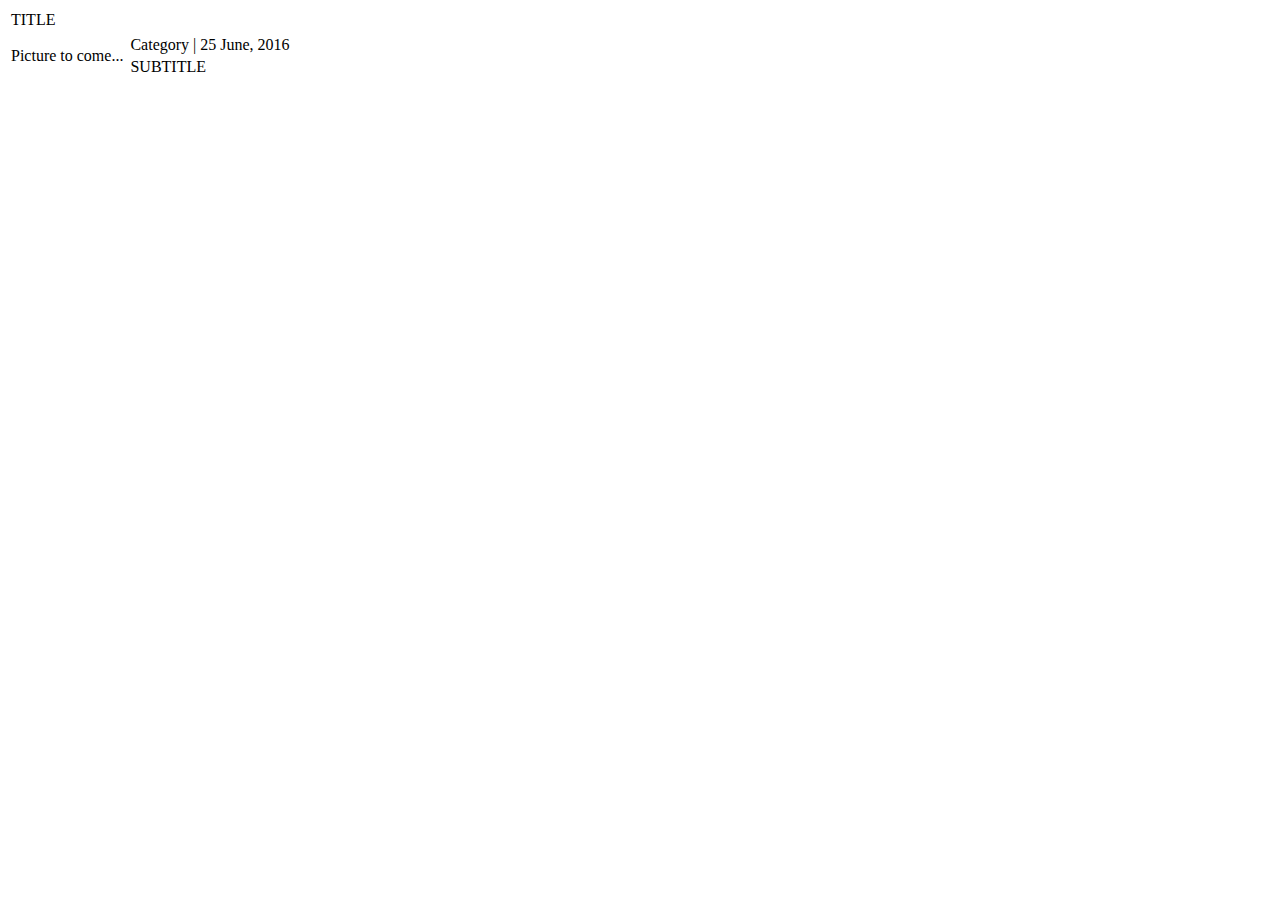
<file: Project2/Project2/public/testtable.html>
<!DOCTYPE html>
<html>
  <head>
    <meta charset="utf-8">
    <title>React Project 1</title>
    <!-- Not present in the tutorial. Just for basic styling. -->
   
  </head>
  <body>
    <table>
    <TBODY>
    <TR><TD>TITLE</TD></TR>
    <TR>
    <TD>Picture to come...</TD>
    <TD>
      <TABLE>
        <TR><TD>Category | 25 June, 2016</TD></TR>
        <TR><TD>SUBTITLE</TD></TR>
      </TABLE>
    </TD>
    </TR>
    </TBODY>
    </table>
    <!-- <script type="text/babel" src="scripts/example.js"></script>-->   
   
    </script>
  </body>
</html>
</file>
